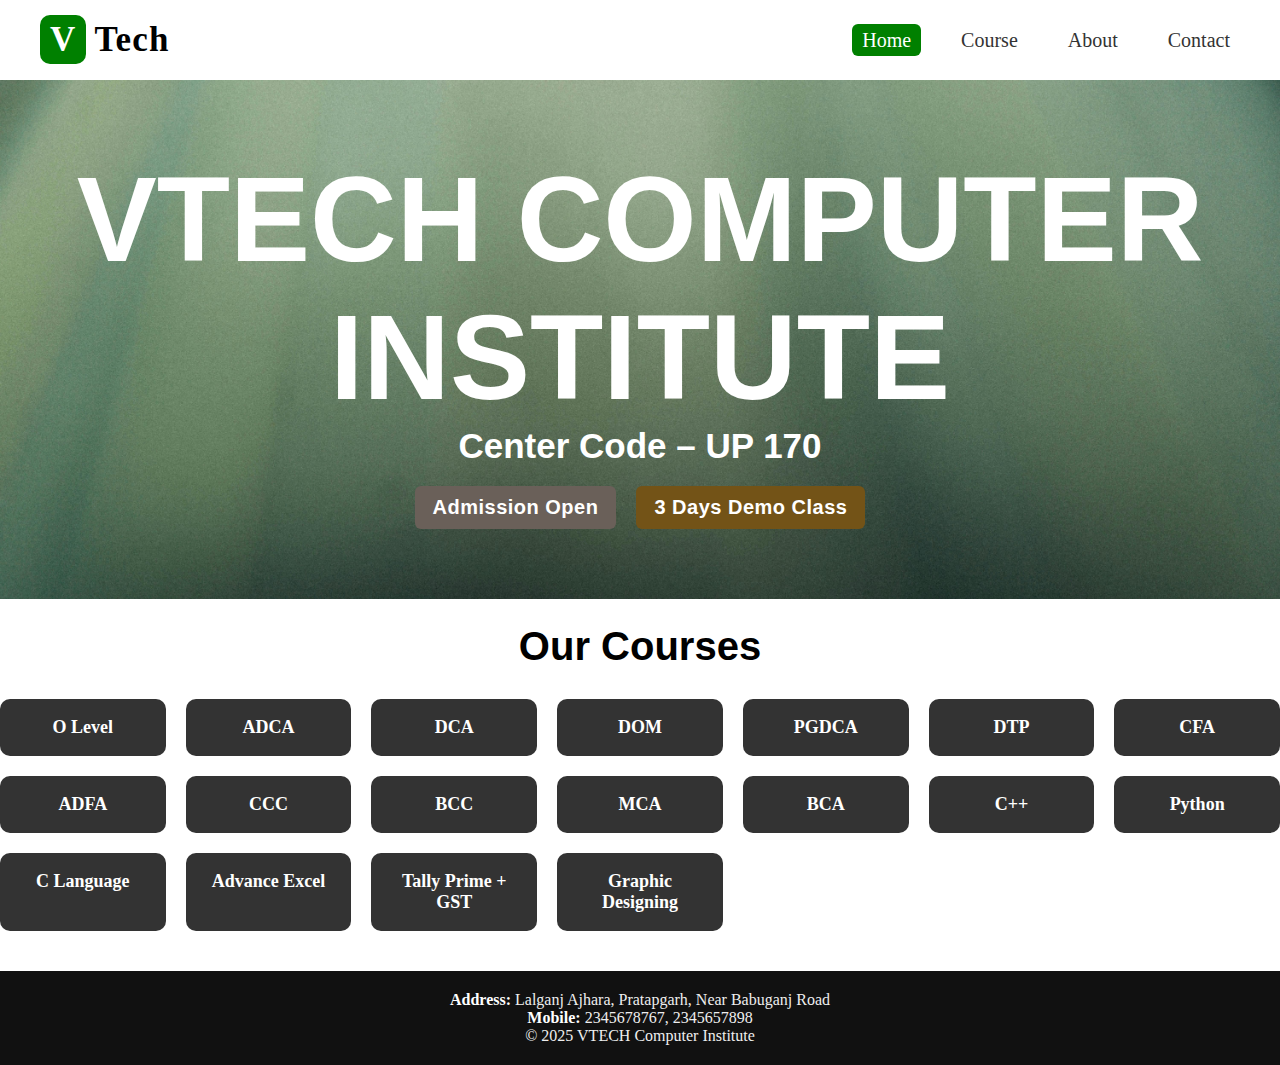
<file: index.html>
<!DOCTYPE html>
<html lang="en">
<head>
    <meta charset="UTF-8">
    <meta name="viewport" content="width=device-width, initial-scale=1.0">
    <title>website</title>
    <link rel="stylesheet" href="style.css">
    <link rel="stylesheet" href="responsive.css">
</head>
<body>
    <header class="header">
        <div class="logo"><span class="small">V</span>Tech</div>
        <div class="menu-toggle"id="toggle">☰</div>
            <nav class="navbar"id="navbar">
               <ul>
                <li><a href="index.html"class="active">Home</a></li>
                <li><a href="course.html">Course</a></li>
                <li><a href="about.html">About</a></li>
                <li><a href="contact.html">Contact</a></li>
                </ul></nav></header>

          
                <section class="hero">
          <div class="container"> 
        <h1>VTECH COMPUTER INSTITUTE</h1>
            <p>Center Code – UP 170</p>
    <div class="demo">
                <span class="badge green">Admission Open</span>
                <span class="badge red">3 Days Demo Class</span>
    
    </div>        </div></section>


    
            <h2 class="section-title">Our Courses</h2>
<section class="course-grid">

                <div class="course-box">O Level</div>
                <div class="course-box">ADCA</div>
                <div class="course-box">DCA</div>
                <div class="course-box">DOM</div>
                <div class="course-box">PGDCA</div>
                <div class="course-box">DTP</div>
                <div class="course-box">CFA</div>
                <div class="course-box">ADFA</div>
                <div class="course-box">CCC</div>
                <div class="course-box">BCC</div>
                <div class="course-box">MCA</div>
                <div class="course-box">BCA</div>
                <div class="course-box">C++</div>
                <div class="course-box">Python</div>
                <div class="course-box">C Language</div>
                <div class="course-box">Advance Excel</div>
                <div class="course-box">Tally Prime + GST</div>
                <div class="course-box">Graphic Designing</div>
            </section>
    
    
    <!-- ---------------- FOOTER START ---------------- -->
    <footer>
        <div class="footer-container">
            <p class="address"><strong>Address:</strong> Lalganj Ajhara, Pratapgarh, Near Babuganj Road</p>
            <p class="contact"><strong>Mobile:</strong> 2345678767, 2345657898</p>
            <p class="name">© 2025 VTECH Computer Institute</p>
        </div>
    </footer>
    

<script src="javascript.js"></script>
</body>
</html>
</file>
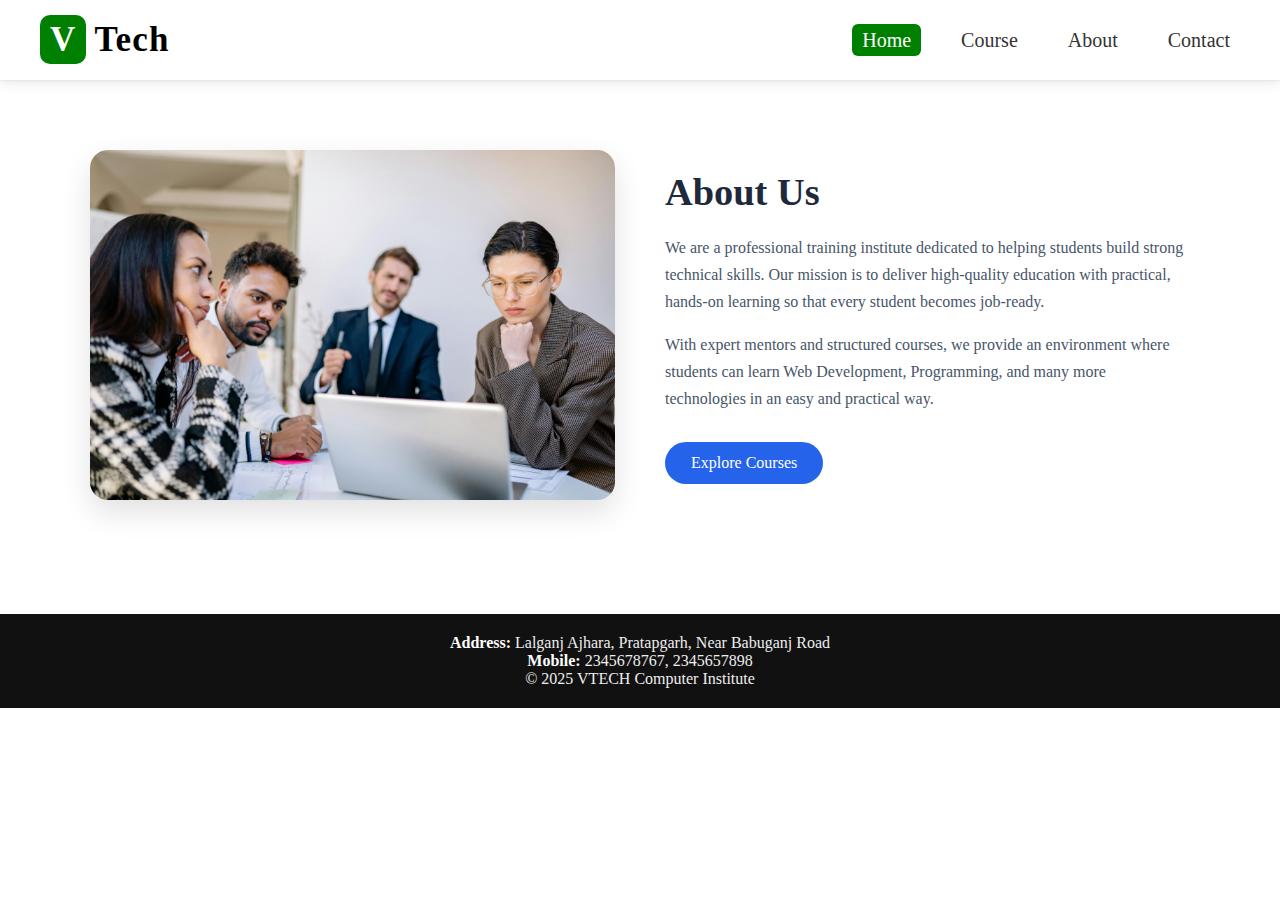
<file: about.html>
<!DOCTYPE html>
<html lang="en">
<head>
    <meta charset="UTF-8">
    <meta name="viewport" content="width=device-width, initial-scale=1.0">
    <title>website</title>
    <link rel="stylesheet" href="style.css">
    <link rel="stylesheet" href="responsive.css">
</head>
<body>
    <header class="header">
        <div class="logo"><span class="small">V</span>Tech</div>
        <div class="menu-toggle"id="toggle">☰</div>
            <nav class="navbar"id="navbar">
               <ul>
                <li><a href="index.html"class="active">Home</a></li>
                <li><a href="course.html">Course</a></li>
                <li><a href="about.html">About</a></li>
                <li><a href="contact.html">Contact</a></li>
                </ul></nav></header>

          
<section class="about-section">
    <div class="about-container">

        <div class="about-image">
            <img src="img2.jpg" alt="About Image">
        </div>

        <div class="about-content">
            <h1>About Us</h1>
            <p>
                We are a professional training institute dedicated to helping students build
                strong technical skills. Our mission is to deliver high-quality education
                with practical, hands-on learning so that every student becomes job-ready.
            </p>

            <p>
                With expert mentors and structured courses, we provide an environment where
                students can learn Web Development, Programming, and many more technologies
                in an easy and practical way.
            </p>

            <a href="course.html" class="about-btn">Explore Courses</a>
        </div>

    </div>
</section>

                
    
    
    <!-- ---------------- FOOTER START ---------------- -->
    <footer>
        <div class="footer-container">
            <p class="address"><strong>Address:</strong> Lalganj Ajhara, Pratapgarh, Near Babuganj Road</p>
            <p class="contact"><strong>Mobile:</strong> 2345678767, 2345657898</p>
            <p class="name">© 2025 VTECH Computer Institute</p>
        </div>
    </footer>
    

<script src="javascript.js"></script>
</body>
</html>
</file>
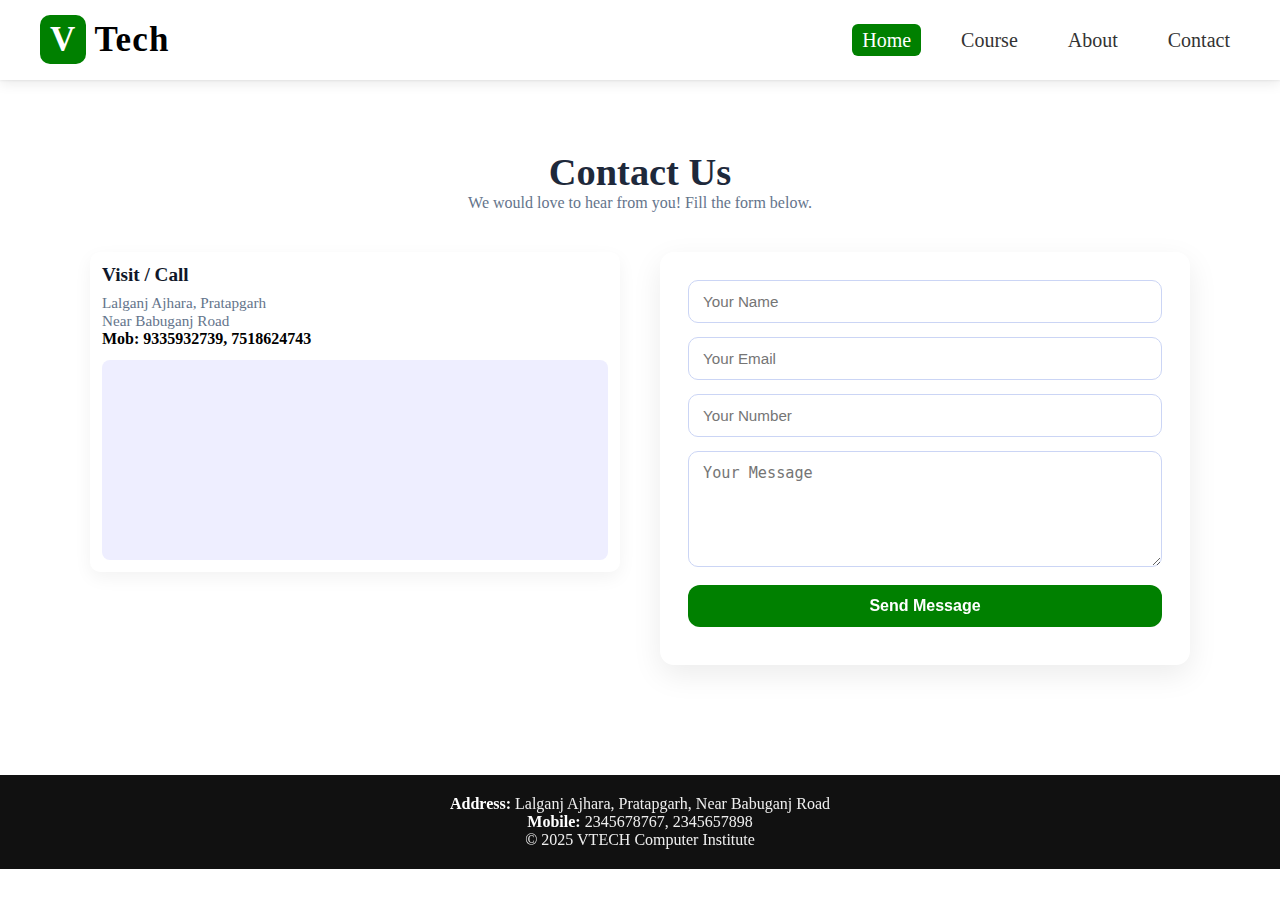
<file: contact.html>
<!DOCTYPE html>
<html lang="en">
<head>
    <meta charset="UTF-8">
    <meta name="viewport" content="width=device-width, initial-scale=1.0">
    <title>website</title>
    <link rel="stylesheet" href="style.css">
    <link rel="stylesheet" href="responsive.css">
</head>
<body>
    <header class="header">
        <div class="logo"><span class="small">V</span>Tech</div>
        <div class="menu-toggle"id="toggle">☰</div>
            <nav class="navbar"id="navbar">
               <ul>
                <li><a href="index.html"class="active">Home</a></li>
                <li><a href="course.html">Course</a></li>
                <li><a href="about.html">About</a></li>
                <li><a href="contact.html">Contact</a></li>
                </ul></nav></header>


     <section class="contact-section">

    <h1 class="contact-title">Contact Us</h1>
    <p class="contact-subtitle">We would love to hear from you! Fill the form below.</p>

    <div class="contact-container">

      <aside>
        <div style="background:#fff;padding:12px;border-radius:10px;box-shadow:0 6px 18px rgba(0,0,0,0.05)">
          <h4>Visit / Call</h4>
          <p class="muted">Lalganj Ajhara, Pratapgarh<br>Near Babuganj Road</p>
          <p style="font-weight:800">Mob: 9335932739, 7518624743</p>
          <div style="height:12px"></div>
          <!-- Map placeholder: replace src with real Google Maps embed URL if available -->
          <div style="height:200px;border-radius:8px;overflow:hidden;background:#eef">
            <iframe title="map" style="border:0;width:100%;height:100%" src="https://www.google.com/maps?q=Pratapgarh+Lalganj+Ajhara&output=embed"></iframe>
          </div>
        </div>
      </aside>
       
       
        <!-- Right Side Form -->
        <form id="contactform">
            <input type="name"id="name" placeholder="Your Name" required>
            <input type="email"id="email" placeholder="Your Email" required>
            <input type="number"id="number" placeholder="Your Number" required>
            <textarea id="massage"placeholder="Your Message" rows="5" required></textarea>
            <button type="submit">Send Message</button>
<p id="response"></p>
        </form>

    </div>

</section>

    
            
    
    <!-- ---------------- FOOTER START ---------------- -->
    <footer>
        <div class="footer-container">
            <p class="address"><strong>Address:</strong> Lalganj Ajhara, Pratapgarh, Near Babuganj Road</p>
            <p class="contact"><strong>Mobile:</strong> 2345678767, 2345657898</p>
            <p class="name">© 2025 VTECH Computer Institute</p>
        </div>
    </footer>
    

<script src="javascript.js"></script>
</body>
</html>
</file>
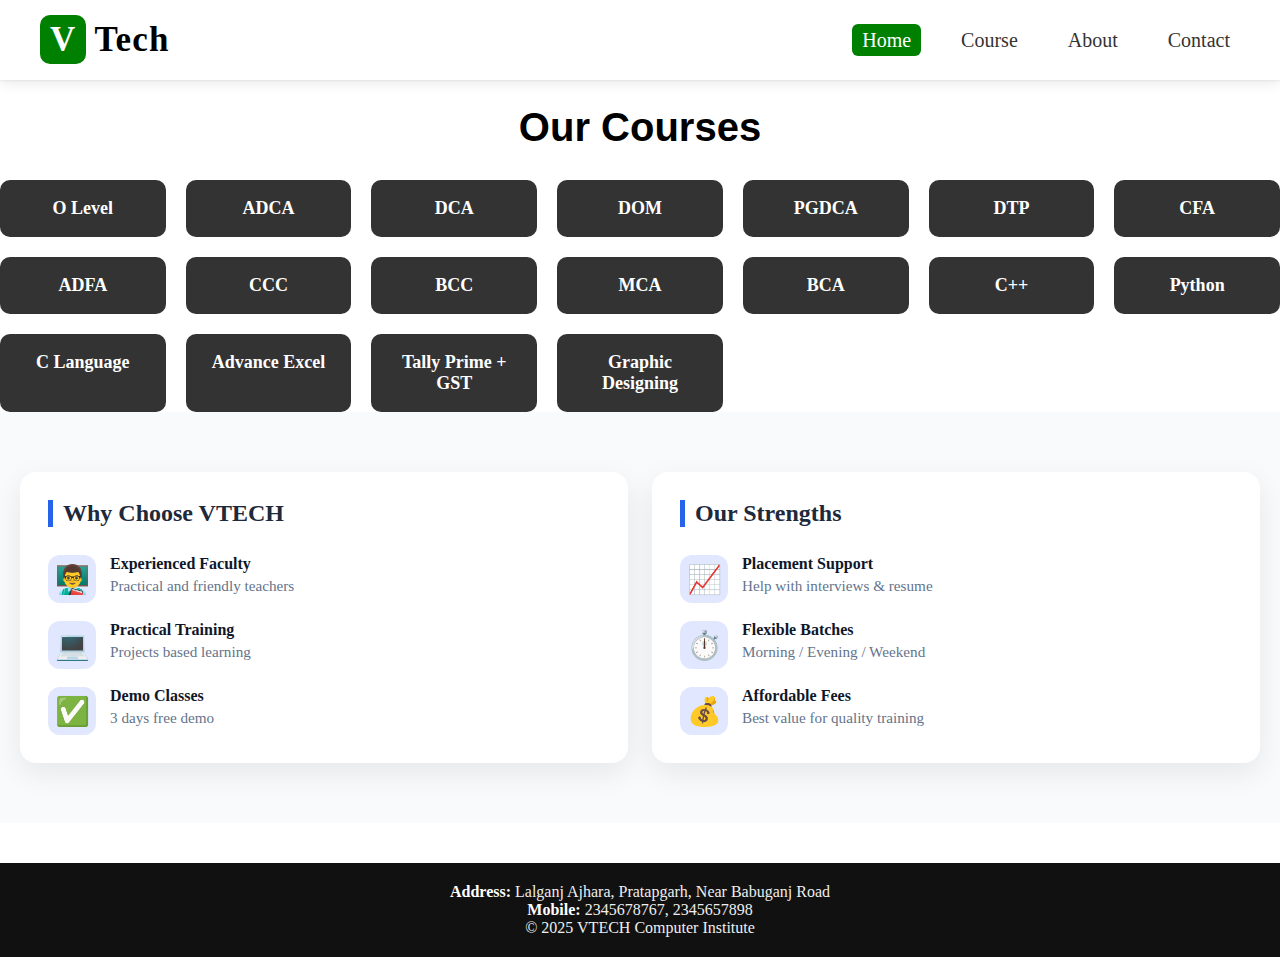
<file: course.html>
<!DOCTYPE html>
<html lang="en">
<head>
    <meta charset="UTF-8">
    <meta name="viewport" content="width=device-width, initial-scale=1.0">
    <title>website</title>
    <link rel="stylesheet" href="style.css">
    <link rel="stylesheet" href="responsive.css">
</head>
<body>
    <header class="header">
        <div class="logo"><span class="small">V</span>Tech</div>
        <div class="menu-toggle"id="toggle">☰</div>
            <nav class="navbar"id="navbar">
               <ul>
                <li><a href="index.html"class="active">Home</a></li>
                <li><a href="course.html">Course</a></li>
                <li><a href="about.html">About</a></li>
                <li><a href="contact.html">Contact</a></li>
                </ul></nav></header>

          
                

    
            <h2 class="section-title">Our Courses</h2>
<section class="course-grid">

                <div class="course-box">O Level</div>
                <div class="course-box">ADCA</div>
                <div class="course-box">DCA</div>
                <div class="course-box">DOM</div>
                <div class="course-box">PGDCA</div>
                <div class="course-box">DTP</div>
                <div class="course-box">CFA</div>
                <div class="course-box">ADFA</div>
                <div class="course-box">CCC</div>
                <div class="course-box">BCC</div>
                <div class="course-box">MCA</div>
                <div class="course-box">BCA</div>
                <div class="course-box">C++</div>
                <div class="course-box">Python</div>
                <div class="course-box">C Language</div>
                <div class="course-box">Advance Excel</div>
                <div class="course-box">Tally Prime + GST</div>
                <div class="course-box">Graphic Designing</div>
            </section>
    
    

    <!-- FEATURES -->
    <section class="features" aria-label="Why choose us">
     
        <div class="cl">
        <h3 class="title">Why Choose VTECH</h3>
        
        <div class="feature-icon">👨‍🏫</div>
        <div><strong>Experienced Faculty</strong><div class="muted">Practical and friendly teachers</div></div>
        <div class="feature-icon">💻</div>
        <div><strong>Practical Training</strong><div class="muted">Projects based learning</div></div>
        <div class="feature-icon">✅</div>
        <div><strong>Demo Classes</strong><div class="muted">3 days free demo</div></div>
      </div>

      <div class="cl">
        <h3 class="title">Our Strengths</h3>

        <div class="feature-icon">📈</div>
        <div><strong>Placement Support</strong><div class="muted">Help with interviews & resume</div></div>
        <div class="feature-icon">⏱️</div>
        <div><strong>Flexible Batches</strong><div class="muted">Morning / Evening / Weekend</div></div>
        <div class="feature-icon">💰</div>
        <div><strong>Affordable Fees</strong><div class="muted">Best value for quality training</div></div>
      </div></section>




    <!-- ---------------- FOOTER START ---------------- -->
    <footer>
        <div class="footer-container">
            <p class="address"><strong>Address:</strong> Lalganj Ajhara, Pratapgarh, Near Babuganj Road</p>
            <p class="contact"><strong>Mobile:</strong> 2345678767, 2345657898</p>
            <p class="name">© 2025 VTECH Computer Institute</p>
        </div>
    </footer>
    

<script src="javascript.js"></script>
</body>
</html>
</file>
<file: style.css>
*{
    margin: 0;padding: 0;box-sizing: border-box;
}
body{
width: 100%;    
}
.header{
    top: 0;
    left: 0;
    width: 100%;
    display: flex;
    justify-content: space-between;
    align-items: center;
    padding: 20px 40px;
box-shadow: 
    0 1px 2px rgba(0, 0, 0, 0.06),
    0 4px 12px rgba(0, 0, 0, 0.08);
}

.logo{
    font-size: 35px;
    font-weight: bold;
    letter-spacing: 1.1px;
}
.small{
    margin-right: 8px;
    background-color: green;
    padding: 5px 10px;
    color: white;
    border-radius: 10px;
}

.navbar ul{
    list-style: none;
    display: flex;
    gap: 30px;
}
.navbar a{
    text-decoration: none;
    color: #333;
    font-size: 20px;
padding: 5px 10px;
border-radius: 6px;
}

.navbar a:hover{
    background-color: green;
    color: white;
}

.navbar a.active {
    background:green;
    color: #fff;
}

.menu-toggle{
    display: none;
    font-size: 24px;
    cursor: pointer;
}


/* hero section */
.hero{
    text-align: center;
    color: white;
font-family: sans-serif;
}
.container{
    background: url("img1.jpg");
     background-size: cover;
    background-position: center;
    padding: 70px 0;
}

.hero h1{
    font-size: 120px;
    
    
}
   
.hero p{
    font-size: 35px;
    font-weight: bold;
    margin-bottom: 20px;
    
}

.demo{
    display: flex;
    justify-content: center;
    gap: 20px;
}
.badge{
     padding: 8px;
    border-radius: 6px;
    padding: 10px 18px;
    font-size: 20px;
    letter-spacing: 0.5px;
    font-weight: bold;
}

.badge.green{
    background:rgb(106, 96, 89);
    color:white;
}



.badge.red{
             background:rgb(115, 83, 23);
    color: white;
}



.course-grid {
    display: grid;
    grid-template-columns: repeat(auto-fit, minmax(160px, 1fr));
    gap: 20px;
}


.course-box {
    background:#333;
    padding: 18px;
    text-align: center;
    color: white;
    font-weight: bold;
    border-radius: 10px;
    font-size: 18px;
    transition: 0.3s;
}

.course-box:hover {
    background: #008000;
    transform: translateY(-5px);
}


footer {
    background: #111;
    color: #eee;
    padding: 20px 0;
    text-align: center;
    margin-top: 40px;
}


footer strong {
    color: #fff;
}



/* =========courses========
==========================
=========================== */


.section-title{
  display: flex;
    justify-content: center;
    text-align: center;
    font-size: 40px;
    margin-bottom: 30px;
    color:black;
    font-weight: bold;
    margin-top: 25px;
    font-family: sans-serif;
}

/* ===== FEATURES SECTION ===== */
.features {
  display: grid;
  grid-template-columns: repeat(2, 1fr);
  gap: 24px;
  padding: 60px 20px;
  background: #f8fafc;
}

/* ===== CARD ===== */
.cl {
  background: #ffffff;
  border-radius: 16px;
  padding: 28px;
  box-shadow: 0 10px 30px rgba(0, 0, 0, 0.08);
  display: grid;
  grid-template-columns: auto 1fr;
  gap: 18px 14px;
  transition: transform 0.3s ease, box-shadow 0.3s ease;
}

/* hover effect */
.cl:hover {
  transform: translateY(-6px);
  box-shadow: 0 16px 40px rgba(0, 0, 0, 0.12);
}

/* ===== TITLE ===== */
.title {
  grid-column: 1 / -1;
  font-size: 1.5rem;
  margin-bottom: 10px;
  color: #1e293b;
  border-left: 5px solid #2563eb;
  padding-left: 10px;
}

/* ===== ICON ===== */
.feature-icon {
  font-size: 28px;
  width: 48px;
  height: 48px;
  background: #e0e7ff;
  color: #2563eb;
  display: flex;
  align-items: center;
  justify-content: center;
  border-radius: 12px;
}

/* ===== TEXT ===== */
.cl strong {
  font-size: 1rem;
  color: #0f172a;
}

.muted {
  font-size: 0.9rem;
  color: #64748b;
  margin-top: 4px;
}

/* =============
======about========
=================== */

/* ===== ABOUT SECTION ===== */
.about-section {
  padding: 70px 20px;

}

.about-container {
  max-width: 1100px;
  margin: auto;
  display: flex;
  align-items: center;
  gap: 50px;
}

/* ===== IMAGE ===== */
.about-image {
  flex: 1;
}

.about-image img {
  width: 100%;
  border-radius: 18px;
  box-shadow: 0 12px 30px rgba(0, 0, 0, 0.12);
  object-fit: cover;
}

/* ===== CONTENT ===== */
.about-content {
  flex: 1;
}

.about-content h1 {
  font-size: 2.4rem;
  color: #1e293b;
  margin-bottom: 20px;
}

.about-content p {
  font-size: 1rem;
  color: #475569;
  line-height: 1.7;
  margin-bottom: 15px;
}

/* ===== BUTTON ===== */
.about-btn {
  display: inline-block;
  margin-top: 15px;
  padding: 12px 26px;
  background: #2563eb;
  color: #fff;
  text-decoration: none;
  border-radius: 30px;
  font-weight: 500;
  transition: background 0.3s ease, transform 0.3s ease;
}

.about-btn:hover {
  background: #1d4ed8;
  transform: translateY(-2px);
}

/* ===========================
==========contact============= 
=============================*/

/* ===== CONTACT SECTION ===== */
.contact-section {
  padding: 70px 20px;

}

.contact-title {
  text-align: center;
  font-size: 2.4rem;
  color: #1e293b;
}

.contact-subtitle {
  text-align: center;
  color: #64748b;
  margin-bottom: 40px;
}

/* ===== CONTAINER ===== */
.contact-container {
  max-width: 1100px;
  margin: auto;
  display: grid;
  grid-template-columns: 1fr 1fr;
  gap: 40px;
  align-items: start;
}

/* ===== LEFT SIDE (INFO) ===== */
.contact-container aside h4 {
  font-size: 1.2rem;
  margin-bottom: 8px;
  color: #0f172a;
}

.muted {
  color: #64748b;
  font-size: 0.95rem;
}

/* ===== FORM ===== */
#contactform {
  background: #ffffff;
  padding: 28px;
  border-radius: 14px;
  box-shadow: 0 10px 30px rgba(0, 0, 0, 0.08);
}

#contactform input,
#contactform textarea {
  width: 100%;
  padding: 12px 14px;
  margin-bottom: 14px;
  border-radius: 10px;
  border: 1px solid #cbd5f5;
  font-size: 0.95rem;
  outline: none;
}

#contactform input:focus,
#contactform textarea:focus {
  border-color: #2563eb;
}

/* ===== BUTTON ===== */
#contactform button {
  width: 100%;
  padding: 12px;
  background:green;
  color: #ffffff;
  border: none;
  border-radius: 12px;
  font-size: 1rem;
  font-weight: 600;
  cursor: pointer;
  transition: background 0.3s ease, transform 0.3s ease;
}

#contactform button:hover {
  background:darkgreen;
  transform: translateY(-2px);
}

/* ===== RESPONSE TEXT ===== */
#response {
  margin-top: 10px;
  font-size: 0.9rem;
}
</file>
<file: responsive.css>
@media(max-width:768px){
    .menu-toggle{
        display: block;
    }
    
    .navbar{
        position: fixed;   /* FIX #1 - stop pushing page */
        top: 60px;         /* menu icon ke niche */
        right: -260px;     /* hidden by default */
        width: 240px;
        background: #fff;
        padding: 15px;
        box-shadow: 0 5px 20px rgba(0,0,0,0.1);
        z-index: 9999;
        transition: 0.3s ease;   /* smooth slide */
        display: block;    /* FIX #2 */
    }

    /* MENU OPEN STATE */
    nav.active{
        right: 20px;      /* slide in */
    }
.navbar ul{
    flex-direction: column;
    gap: 20px;
}

}


@media (max-width: 768px) {
    .hero h1 {
        font-size: 35px;
        line-height: 40px;
    }
    .hero p{
        font-size: 17px;
        line-height: 40px;
        font-size: 20px;
    }
    .demo .badge{
        font-size: 12px;
        
    }
}

@media (max-width: 768px) {
    .section-title{
        font-size: 30px;
    }
.course-box{
    font-size: 15px;
}

}
@media (max-width: 768px){
    .footer-container{
        font-size: 12px;
    }
}


/* =============
=======courses========
===================== */
/* ===== RESPONSIVE ===== */
@media (max-width: 768px) {
  .features {
    grid-template-columns: 1fr;
    padding: 40px 16px;
  }

  .cl {
    padding: 22px;
  }
}

@media (max-width: 480px) {
  .title {
    font-size: 1.3rem;
  }

  .feature-icon {
    width: 42px;
    height: 42px;
    font-size: 24px;
  }
}

/* ===================
======about==========
==================== */


/* ===== TABLET ===== */
@media (max-width: 900px) {
  .about-container {
    gap: 30px;
  }

  .about-content h1 {
    font-size: 2rem;
  }
}

/* ===== MOBILE ===== */
@media (max-width: 768px) {
  .about-container {
    flex-direction: column;
    text-align: center;
  }

  .about-content h1 {
    font-size: 1.9rem;
  }

  .about-btn {
    margin: 20px auto 0;
  }
}

/* ===== SMALL MOBILE ===== */
@media (max-width: 480px) {
  .about-content h1 {
    font-size: 1.6rem;
  }

  .about-content p {
    font-size: 0.95rem;
  }
}


/* ===============contact==============
====================================
================================= */


/* ===== MOBILE ===== */
@media (max-width: 768px) {
  .contact-container {
    grid-template-columns: 1fr;
  }

  .contact-title {
    font-size: 1.8rem;
  }

  .contact-subtitle {
    font-size: 0.95rem;
  }
}

/* ===== SMALL MOBILE ===== */
@media (max-width: 480px) {
  #contactform {
    padding: 20px;
  }

  .contact-title {
    font-size: 1.6rem;
  }
}


/* ===== TABLET ===== */
@media (max-width: 900px) {
  .contact-container {
    gap: 25px;
  }

  .contact-title {
    font-size: 2rem;
  }
}
</file>
